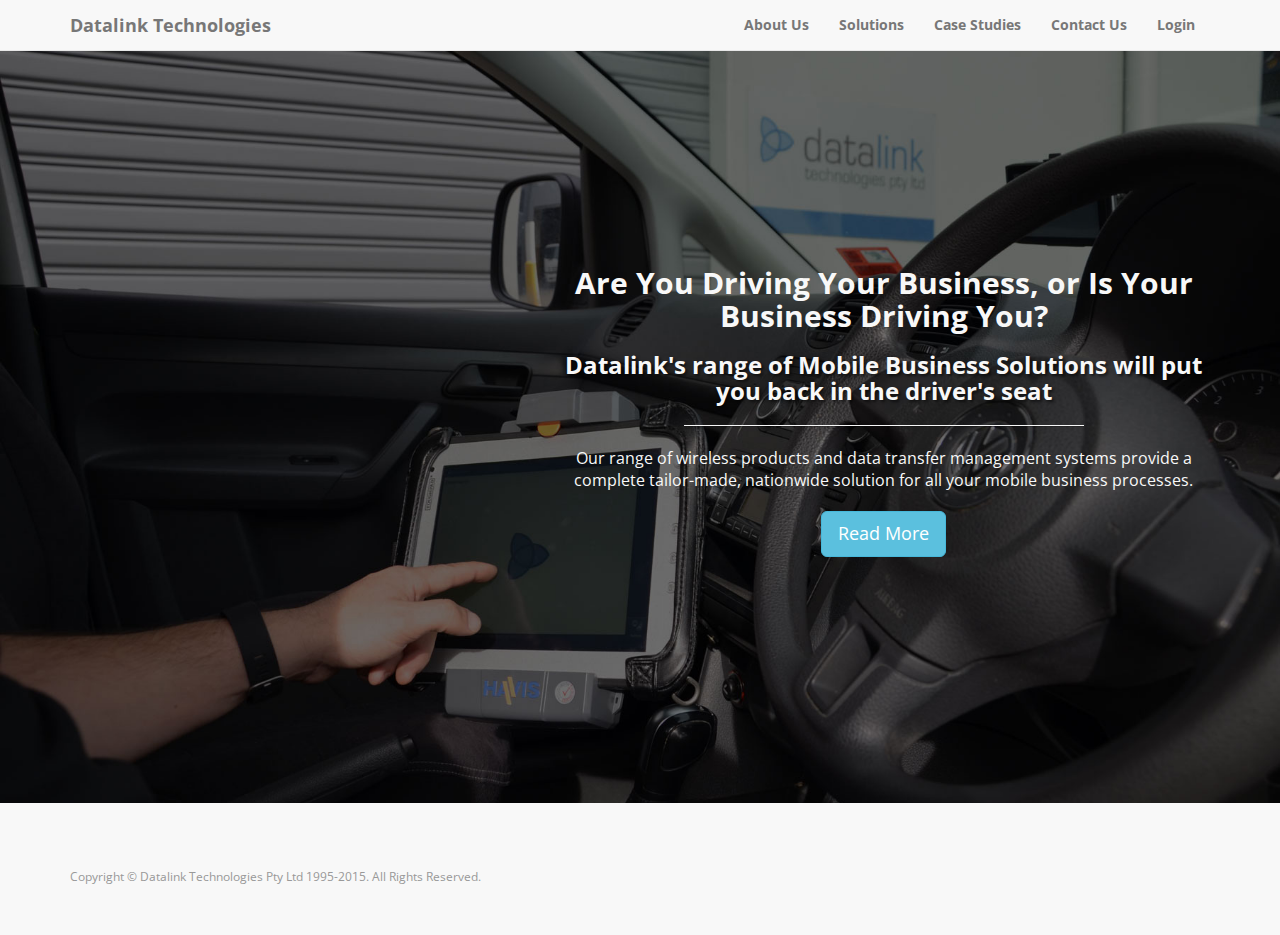
<file: index.html>
<!DOCTYPE html>
<html lang="en">

<head>
    <meta charset="utf-8">
    <meta name="viewport" content="width=device-width, initial-scale=1.0">
    <meta name="description" content="">
    <meta name="author" content="">

    <title>Datalink Technologies</title>

    <!-- Bootstrap core CSS -->
    <link href="css/bootstrap.css" rel="stylesheet">

    <!-- Custom Google Web Font -->
    <link href="font-awesome/css/font-awesome.min.css" rel="stylesheet">

    <link href='http://fonts.googleapis.com/css?family=Montserrat:400,700' rel='stylesheet' type='text/css'>
    <link href='http://fonts.googleapis.com/css?family=Open+Sans:400,300,700' rel='stylesheet' type='text/css'>

    <!-- Add custom CSS here -->
    <link href="css/landing-page.css" rel="stylesheet">

</head>

<body>

  <nav class="navbar navbar-default navbar-fixed-top" role="navigation">
    <div class="container">
      <div class="navbar-header">
        <button type="button" class="navbar-toggle" data-toggle="collapse" data-target=".navbar-ex1-collapse">
          <span class="sr-only">Toggle navigation</span>
          <span class="icon-bar"></span>
          <span class="icon-bar"></span>
          <span class="icon-bar"></span>
        </button>
        <a class="navbar-brand" href="index.html">Datalink Technologies</a>
      </div>

      <!-- Collect the nav links, forms, and other content for toggling -->
      <div class="collapse navbar-collapse navbar-right navbar-ex1-collapse">
        <ul class="nav navbar-nav">
          <li><a href="about_us.html">About Us</a></li>
          <li><a href="solutions.html">Solutions</a></li>
          <li><a href="case_studies.html">Case Studies</a></li>
          <li><a href="contact_us.html">Contact Us</a></li>
          <li><a href="https://dfms.datalinktech.com.au" target="_blank">Login</a></li>
        </ul>
      </div>
      <!-- /.navbar-collapse -->
    </div>
    <!-- /.container -->
  </nav>

  <div class="intro-header" id="home">

    <div class="container">

      <div class="row">
        <div class="col-lg-5"></div>
        <div class="col-lg-7">
          <div class="intro-message">

            <h2>Are You Driving Your Business, or Is Your Business Driving You?</h2>

            <h3>Datalink's range of Mobile Business Solutions will put you back in the driver's seat</h3>

            <hr class="intro-divider">
            <p class="lead">
              Our range of wireless products and data transfer management systems provide a complete tailor-made, nationwide solution for all your mobile business processes.
            </p>

            <a href="solutions.html" class="btn btn-info btn-lg">Read More</a>

          </div>
        </div>
      </div>

    </div>
    <!-- /.container -->

  </div>
  <!-- /.intro-header -->

  <footer>
    <div class="container">
      <div class="row">
        <div class="col-lg-12">
          <p class="copyright text-muted small">Copyright &copy; Datalink Technologies Pty Ltd 1995-2015. All Rights Reserved.</p>
        </div>
      </div>
    </div>
  </footer>

    <!-- JavaScript -->
    <script src="js/jquery-1.10.2.js"></script>
    <script src="js/bootstrap.js"></script>

</body>

</html>

<script language="JavaScript" src="js/smooth_scroll.js"></script>
</file>
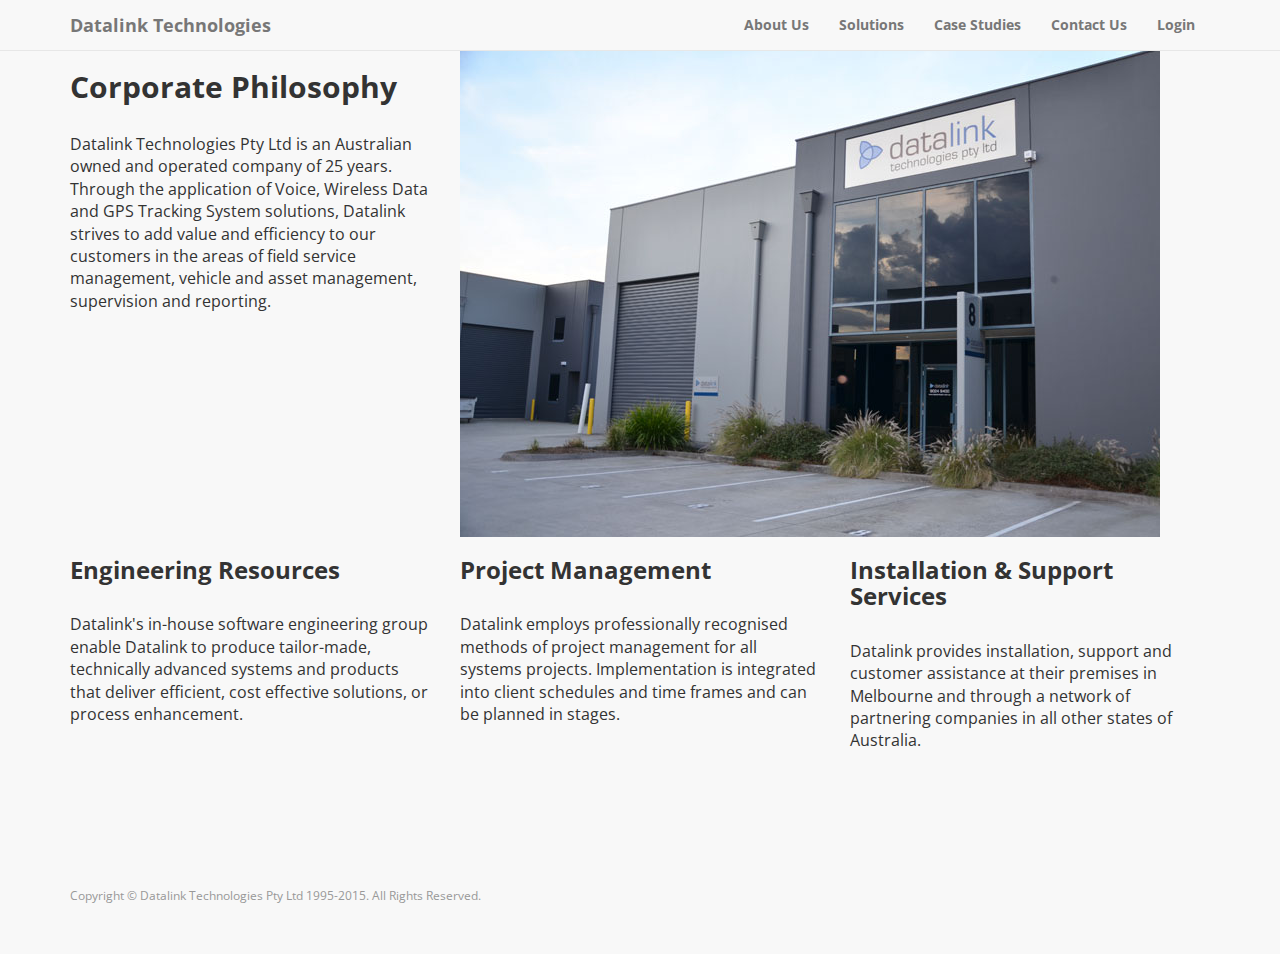
<file: about_us.html>
<!DOCTYPE html>
<html lang="en">

<head>
    <meta charset="utf-8">
    <meta name="viewport" content="width=device-width, initial-scale=1.0">
    <meta name="description" content="">
    <meta name="author" content="">

    <title>Datalink Technologies - About Us</title>

    <!-- Bootstrap core CSS -->
    <link href="css/bootstrap.css" rel="stylesheet">

    <!-- Custom Google Web Font -->
    <link href="font-awesome/css/font-awesome.min.css" rel="stylesheet">

    <link href='http://fonts.googleapis.com/css?family=Montserrat:400,700' rel='stylesheet' type='text/css'>
    <link href='http://fonts.googleapis.com/css?family=Open+Sans:400,300,700' rel='stylesheet' type='text/css'>

    <!-- Add custom CSS here -->
    <link href="css/landing-page.css" rel="stylesheet">

</head>

<body>

  <nav class="navbar navbar-default navbar-fixed-top" role="navigation">
    <div class="container">
      <div class="navbar-header">
        <button type="button" class="navbar-toggle" data-toggle="collapse" data-target=".navbar-ex1-collapse">
          <span class="sr-only">Toggle navigation</span>
          <span class="icon-bar"></span>
          <span class="icon-bar"></span>
          <span class="icon-bar"></span>
        </button>
        <a class="navbar-brand" href="index.html">Datalink Technologies</a>
      </div>

      <!-- Collect the nav links, forms, and other content for toggling -->
      <div class="collapse navbar-collapse navbar-right navbar-ex1-collapse">
        <ul class="nav navbar-nav">
          <li><a href="about_us.html">About Us</a></li>
          <li><a href="solutions.html">Solutions</a></li>
          <li><a href="case_studies.html">Case Studies</a></li>
          <li><a href="contact_us.html">Contact Us</a></li>
          <li><a href="https://dfms.datalinktech.com.au" target="_blank">Login</a></li>
        </ul>
      </div>
      <!-- /.navbar-collapse -->
    </div>
    <!-- /.container -->
  </nav>

  <div class="content-section-a" id="about">

    <div class="container">

      <div class="row">
        <div class="col-lg-4 col-sm-4">

          <div class="clearfix"></div>

          <h2 class="section-heading">Corporate Philosophy</h2>

          <p class="lead">
            Datalink Technologies Pty Ltd is an Australian
            owned and operated company of 25 years.
            Through the application of Voice, Wireless Data
            and GPS Tracking System solutions, Datalink
            strives to add value and efficiency to our
            customers in the areas of field service
            management, vehicle and asset management,
            supervision and reporting.
          </p>

        </div>
        <div class="col-lg-8 col-sm-8">
            <img class="img-responsive" src="img/datalink_ofc.jpg" alt="">
        </div>
      </div>

      <div class="row">
        <div class="col-lg-4 col-sm-4">

          <div class="clearfix"></div>

          <h3 class="section-heading">Engineering Resources</h3>

          <p class="lead">
            Datalink's in-house software engineering group
            enable Datalink to produce tailor-made,
            technically advanced systems and products that
            deliver efficient, cost effective solutions, or
            process enhancement.
          </p>

        </div>

        <div class="col-lg-4 col-sm-4">

          <div class="clearfix"></div>

          <h3 class="section-heading">Project Management</h3>

          <p class="lead">
            Datalink employs professionally recognised
            methods of project management for all
            systems projects. Implementation is integrated
            into client schedules and time frames and can
            be planned in stages.
          </p>
        </div>

        <div class="col-lg-4 col-sm-4">

          <div class="clearfix"></div>

          <h3 class="section-heading">Installation & Support Services</h3>

          <p class="lead">
            Datalink provides installation, support and
            customer assistance at their premises in
            Melbourne and through a network of partnering
            companies in all other states of Australia.
          </p>

        </div>

      </div>

    </div>

  </div>

  <footer>
    <div class="container">
      <div class="row">
        <div class="col-lg-12">
          <p class="copyright text-muted small">Copyright &copy; Datalink Technologies Pty Ltd 1995-2015. All Rights Reserved.</p>
        </div>
      </div>
    </div>
  </footer>

    <!-- JavaScript -->
    <script src="js/jquery-1.10.2.js"></script>
    <script src="js/bootstrap.js"></script>

</body>

</html>

<script language="JavaScript" src="js/smooth_scroll.js"></script>
</file>
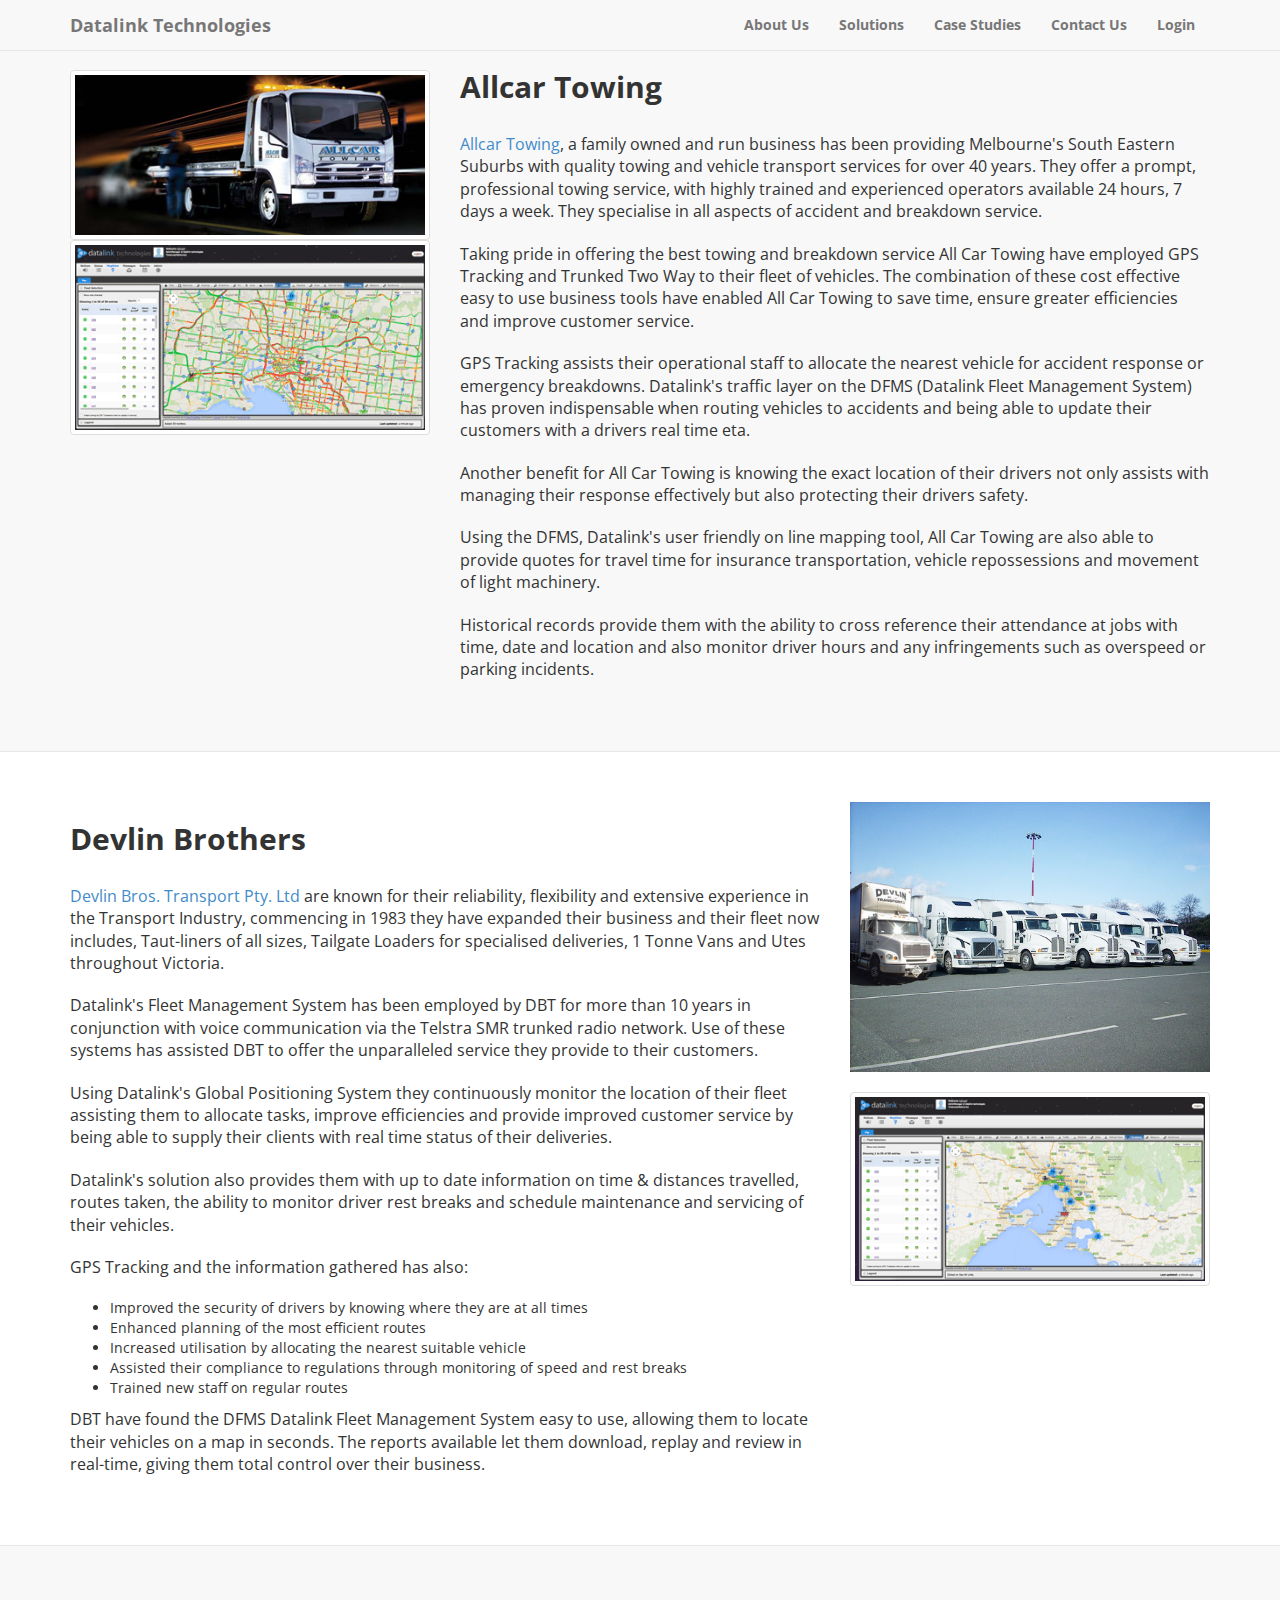
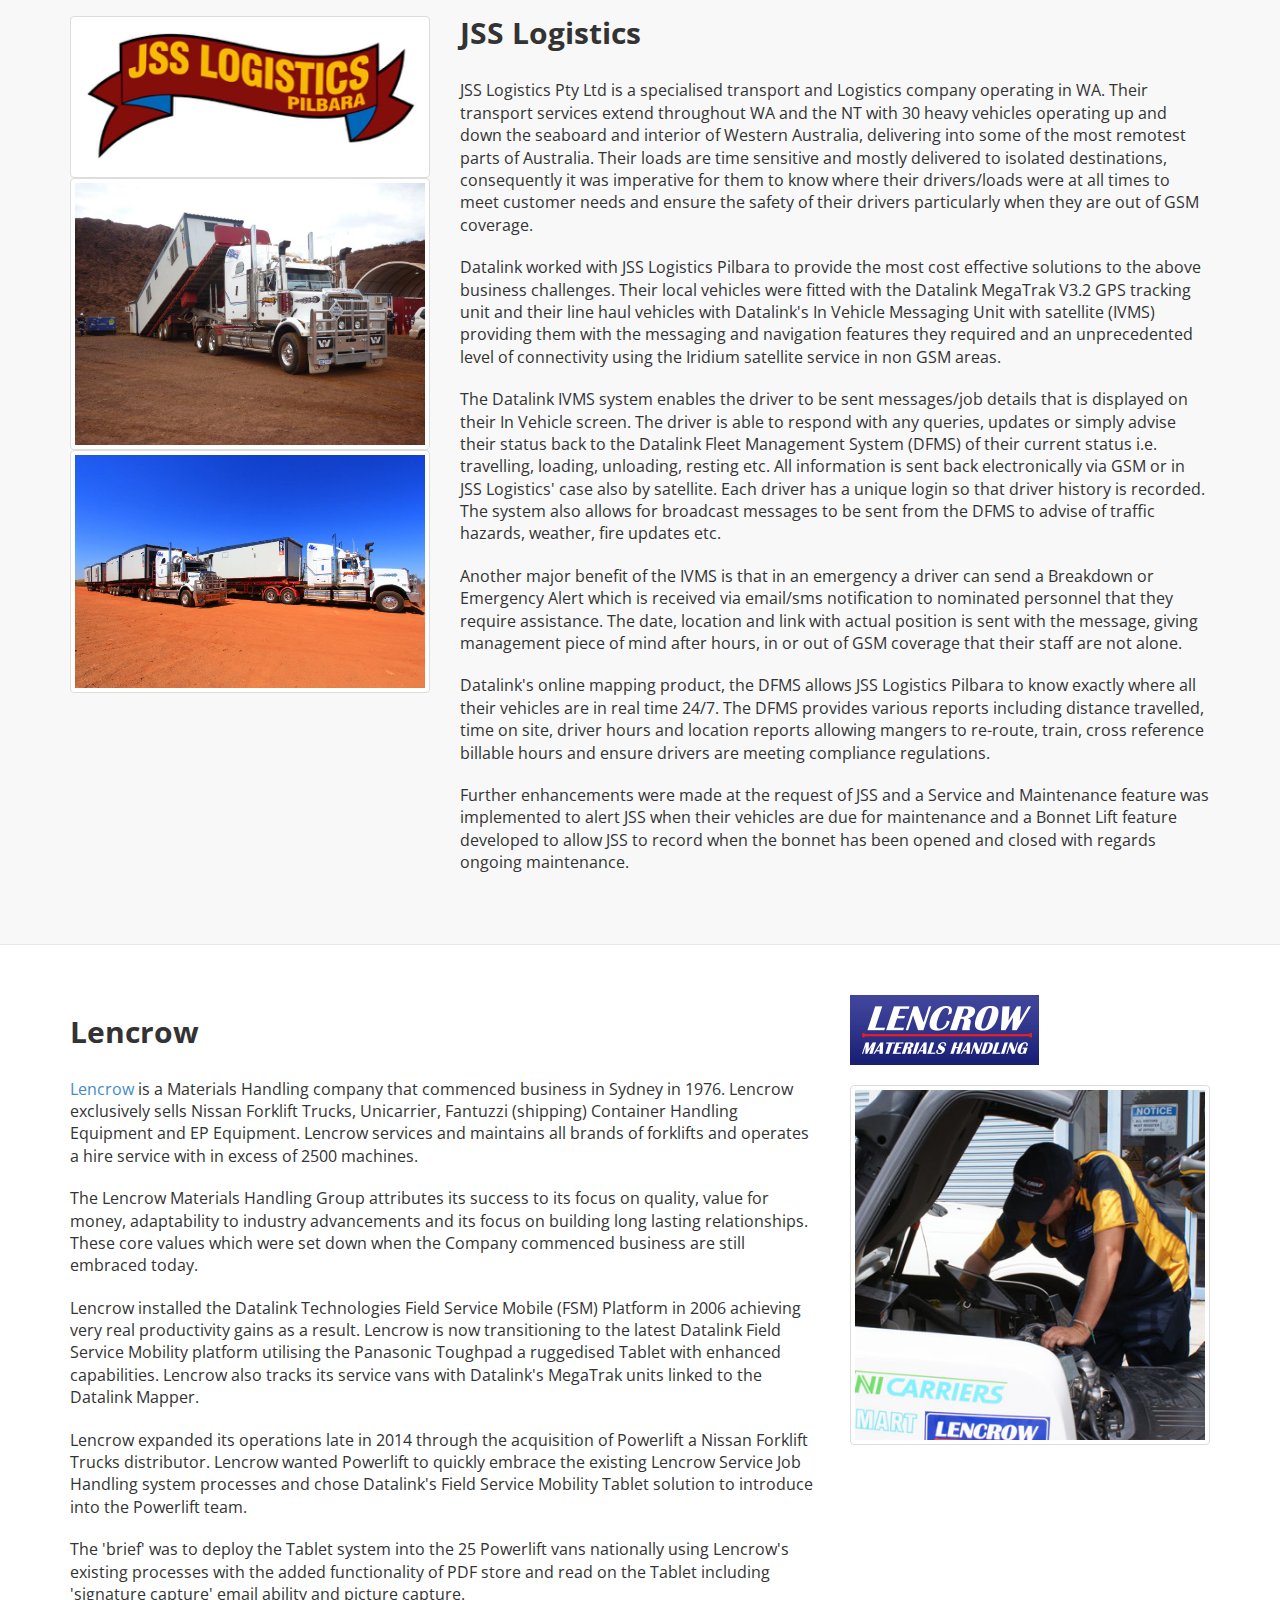
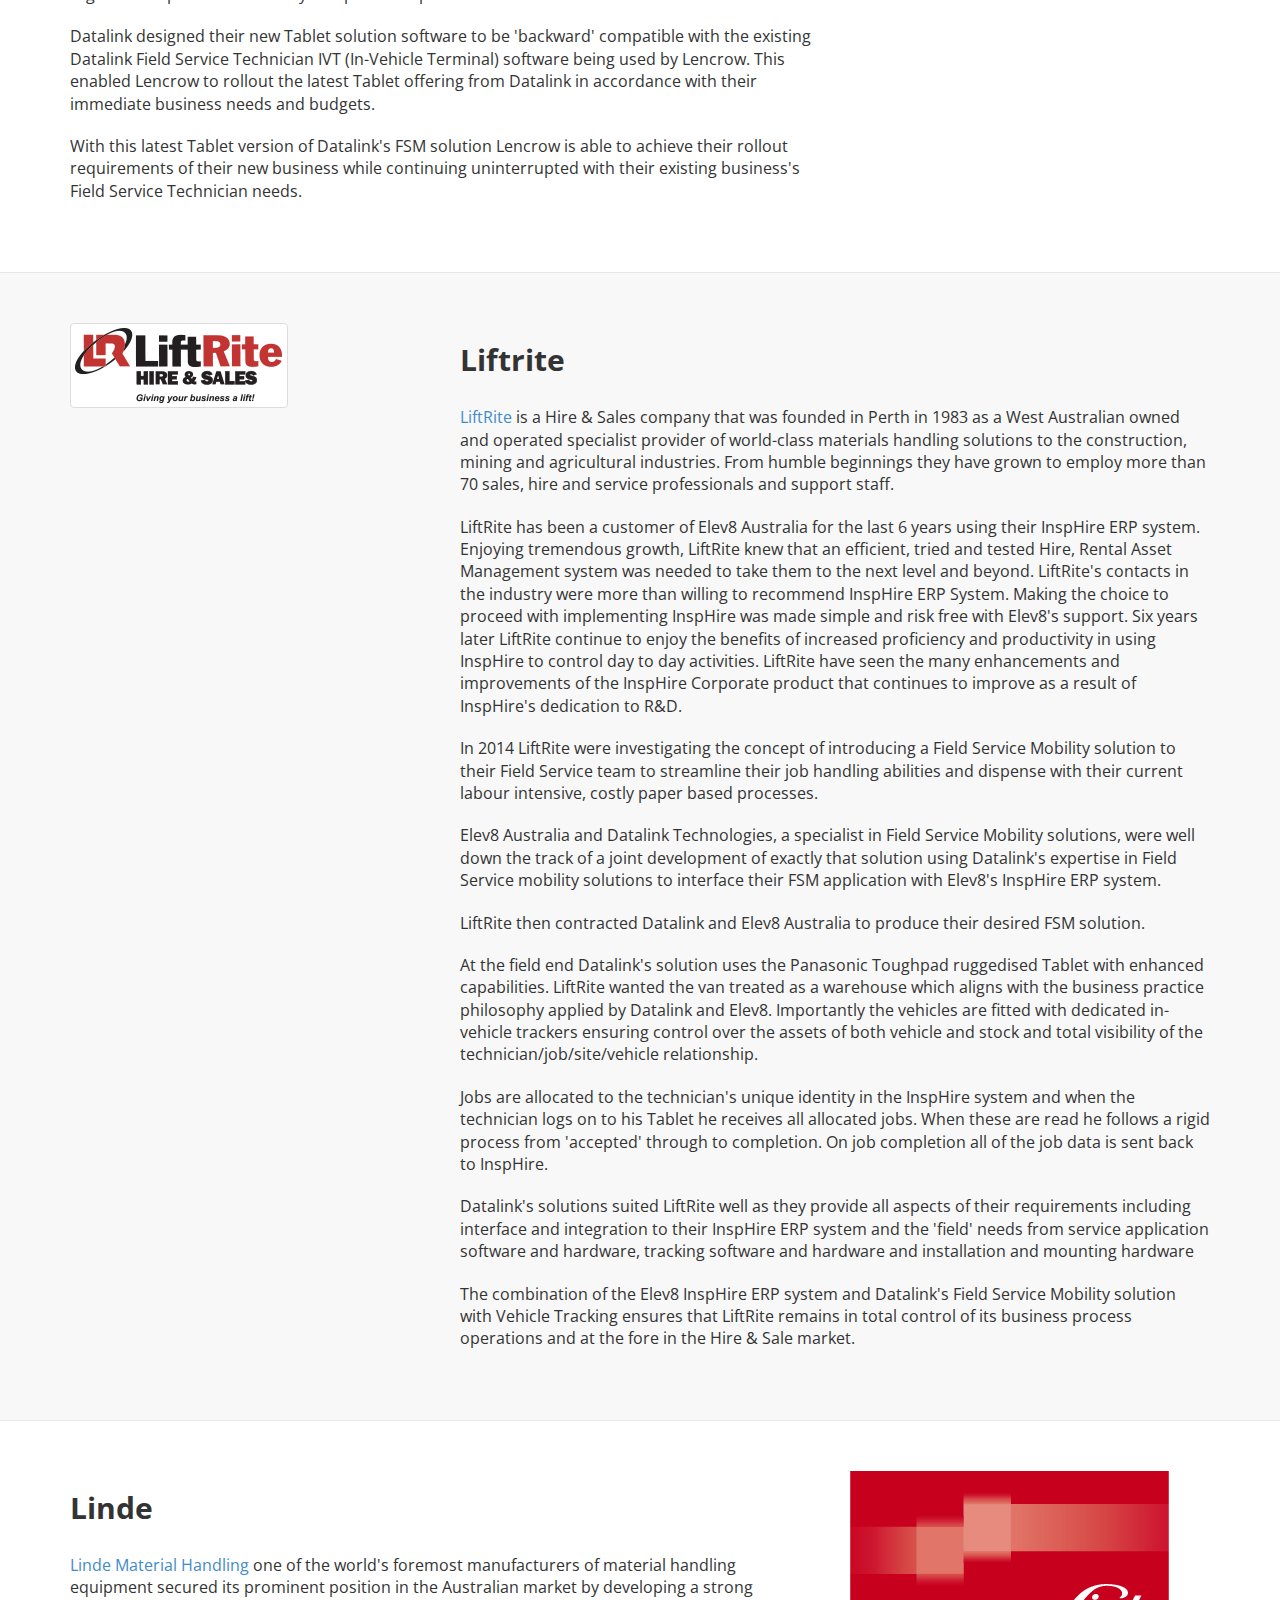
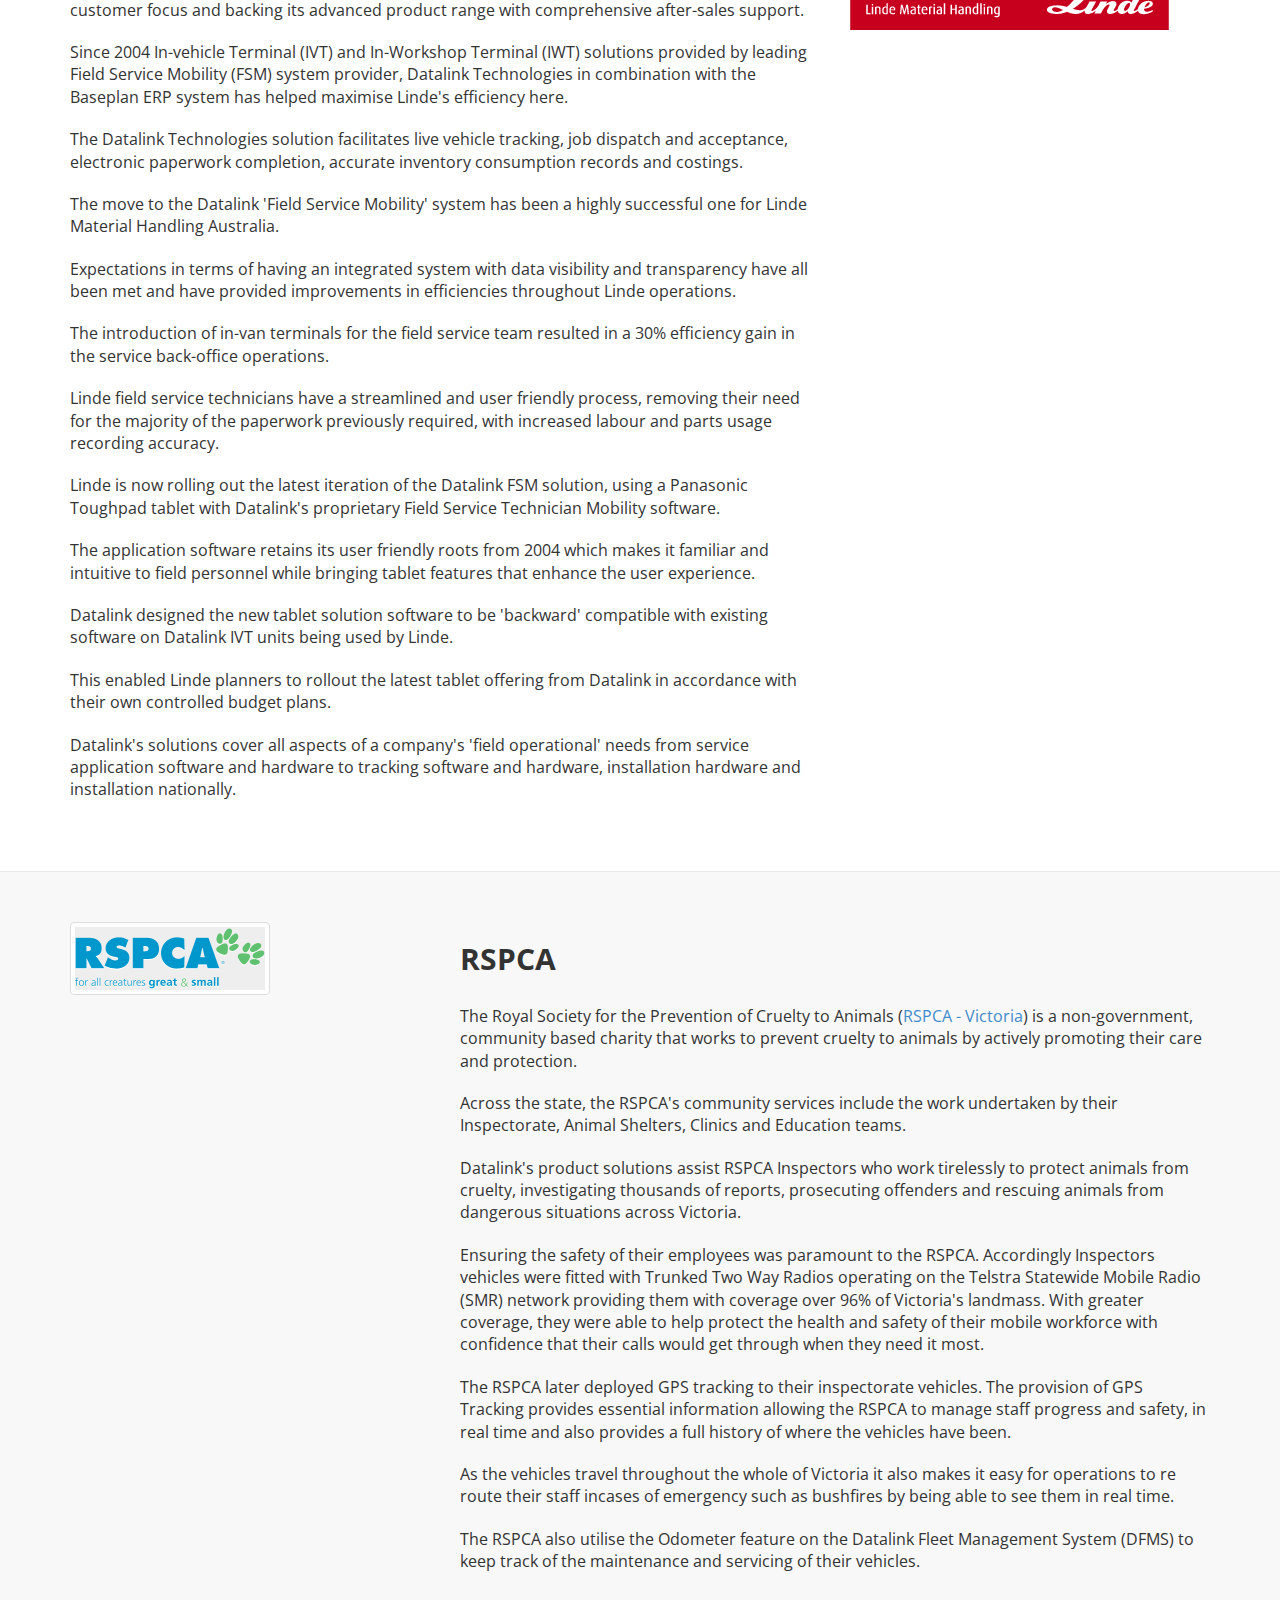
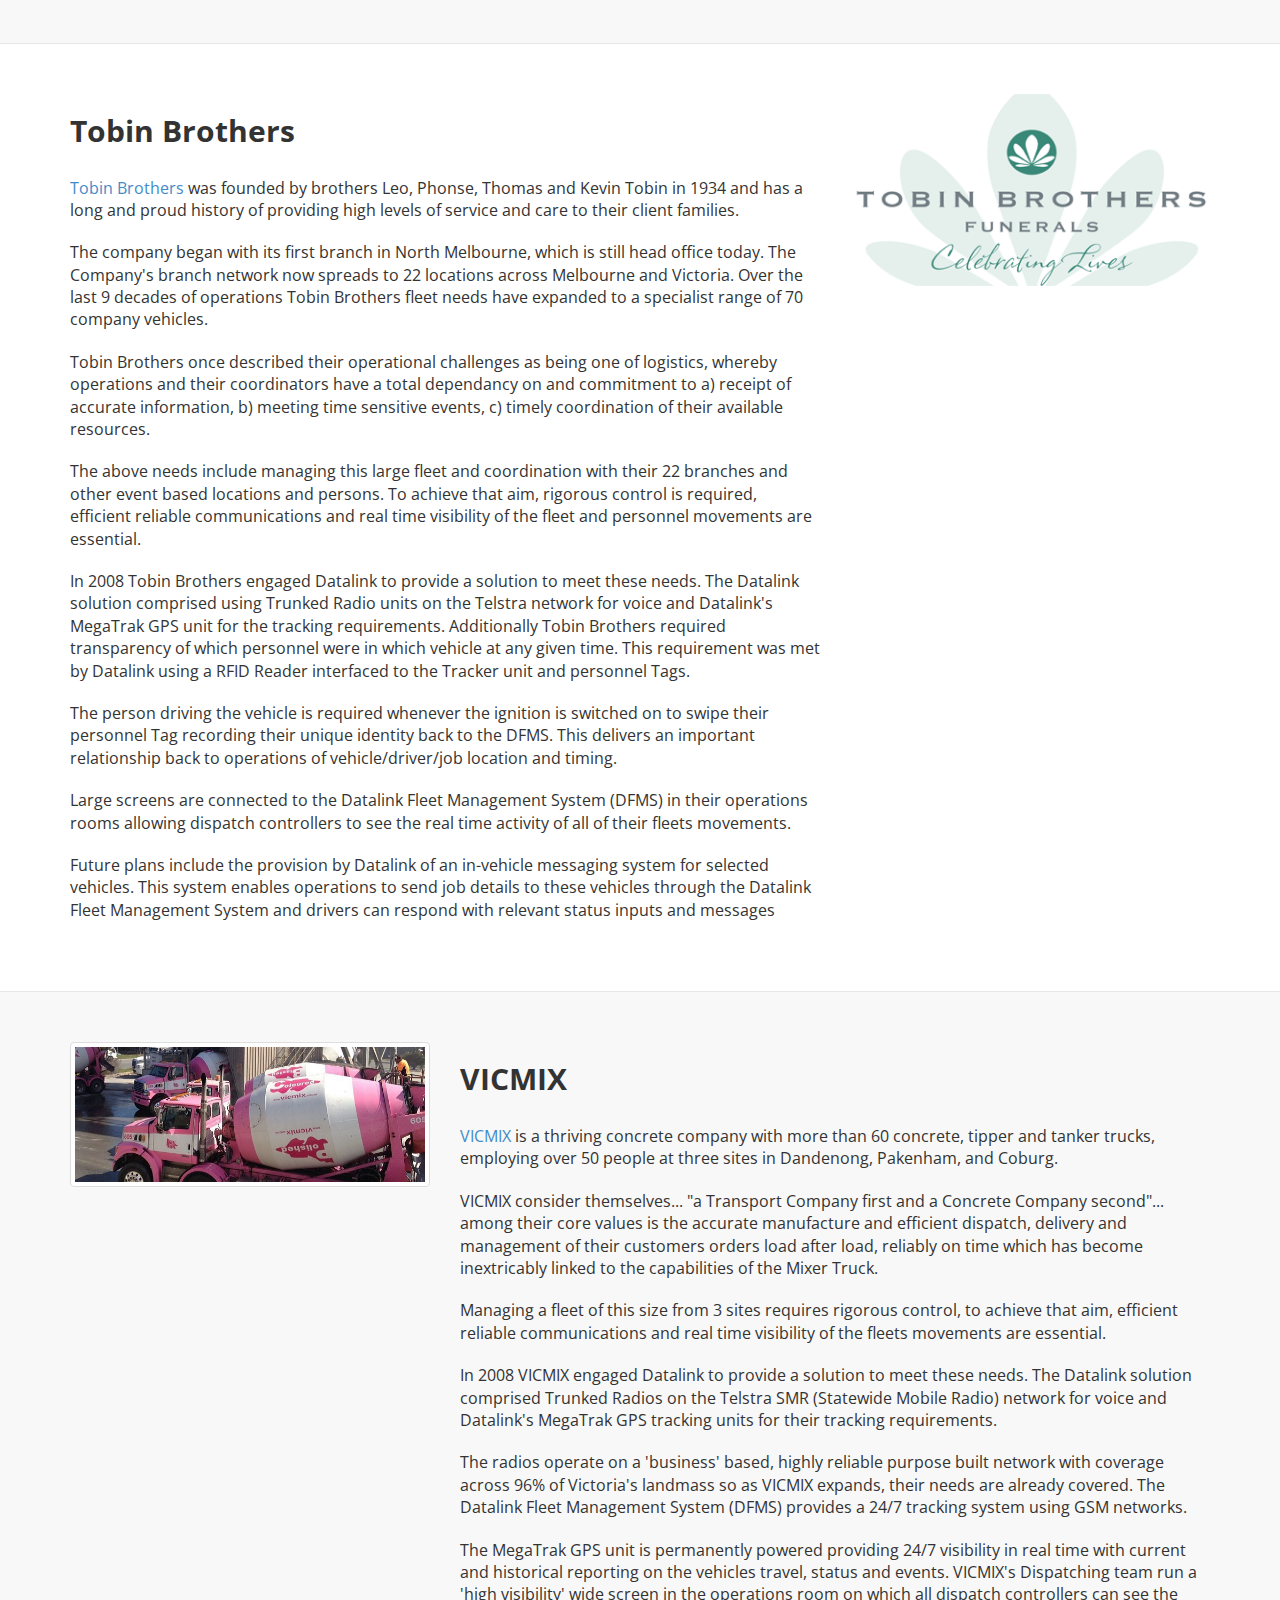
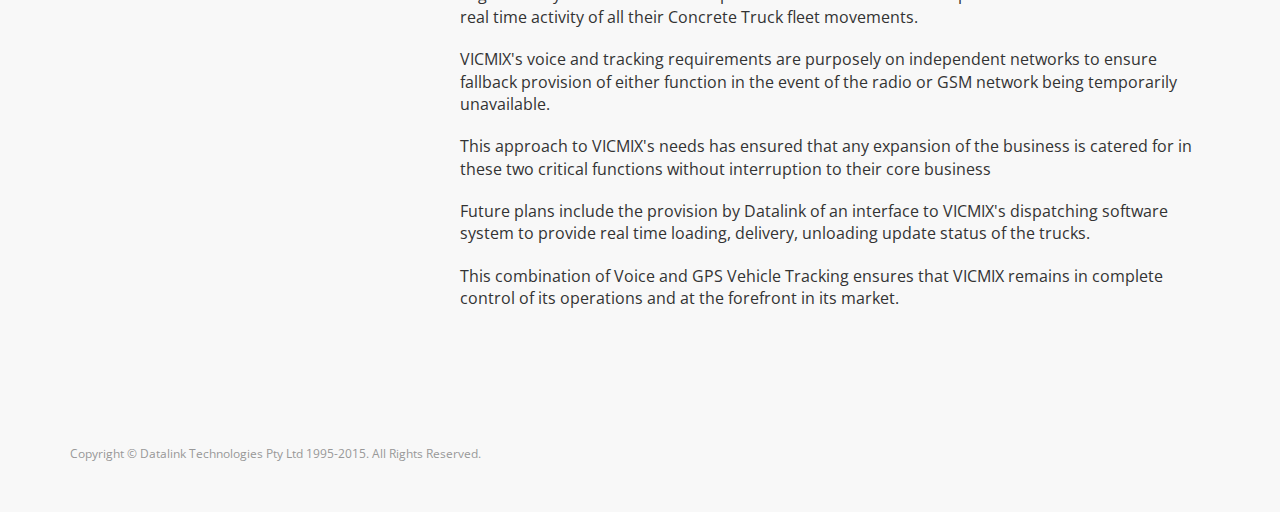
<file: case_studies.html>
<!DOCTYPE html>
<html lang="en">

<head>
    <meta charset="utf-8">
    <meta name="viewport" content="width=device-width, initial-scale=1.0">
    <meta name="description" content="">
    <meta name="author" content="">

    <title>Datalink Technologies - Case Studies</title>

    <!-- Bootstrap core CSS -->
    <link href="css/bootstrap.css" rel="stylesheet">

    <!-- Custom Google Web Font -->
    <link href="font-awesome/css/font-awesome.min.css" rel="stylesheet">

    <link href='http://fonts.googleapis.com/css?family=Montserrat:400,700' rel='stylesheet' type='text/css'>
    <link href='http://fonts.googleapis.com/css?family=Open+Sans:400,300,700' rel='stylesheet' type='text/css'>

    <!-- Add custom CSS here -->
    <link href="css/landing-page.css" rel="stylesheet">

</head>

<body>

  <nav class="navbar navbar-default navbar-fixed-top" role="navigation">
    <div class="container">
      <div class="navbar-header">
        <button type="button" class="navbar-toggle" data-toggle="collapse" data-target=".navbar-ex1-collapse">
          <span class="sr-only">Toggle navigation</span>
          <span class="icon-bar"></span>
          <span class="icon-bar"></span>
          <span class="icon-bar"></span>
        </button>
        <a class="navbar-brand" href="index.html">Datalink Technologies</a>
      </div>

      <!-- Collect the nav links, forms, and other content for toggling -->
      <div class="collapse navbar-collapse navbar-right navbar-ex1-collapse">
        <ul class="nav navbar-nav">
          <li><a href="about_us.html">About Us</a></li>
          <li><a href="solutions.html">Solutions</a></li>
          <li><a href="case_studies.html">Case Studies</a></li>
          <li><a href="contact_us.html">Contact Us</a></li>
          <li><a href="https://dfms.datalinktech.com.au" target="_blank">Login</a></li>
        </ul>
      </div>
      <!-- /.navbar-collapse -->
    </div>
    <!-- /.container -->
  </nav>

  <div class="content-section-a" id="allcar_towing">

        <div class="container">

          <div class="row">
            <div class="col-lg-4 col-sm-4">
              <br/>
              <a href="http://www.allcartowing.com/">
                <img class="img-responsive img-thumbnail" src="img/allcar_towing.jpg" alt="Allcar Towing">
              </a>

              <br/>

              <a href="img/dfms_traffic_layer_full.png">
                <img class="img-responsive img-thumbnail" src="img/dfms_traffic_layer_thumbnail.png" alt="Traffic Layer">
              </a>

            </div>

            <div class="col-lg-8 col-sm-8">

              <div class="clearfix"></div>

              <h2 class="section-heading">Allcar Towing</h2>

              <p class="lead">
                <a href="http://www.allcartowing.com/">Allcar Towing</a>, a family owned and run business has been providing Melbourne's South Eastern Suburbs with quality towing and vehicle transport services for over 40 years. They offer a prompt, professional towing service, with highly trained and experienced operators available 24 hours, 7 days a week.  They specialise in all aspects of accident and breakdown service.
              </p>

              <p class="lead">
                Taking pride in offering the best towing and breakdown service All Car Towing have employed GPS Tracking and Trunked Two Way to their fleet of vehicles.  The combination of these cost effective easy to use business tools have enabled All Car Towing to save time, ensure greater efficiencies and improve customer service.
              </p>

              <p class="lead">
                GPS Tracking assists their operational staff to allocate the nearest vehicle for accident response or emergency breakdowns.  Datalink's traffic layer on the DFMS (Datalink Fleet Management System) has proven indispensable when routing vehicles to accidents and being able to update their customers with a drivers real time eta.
              </p>

              <p class="lead">
                Another benefit for All Car Towing is knowing the exact location of their drivers not only assists with managing their response effectively but also protecting their drivers safety.
              </p>

              <p class="lead">
                Using the DFMS, Datalink's user friendly on line mapping tool, All Car Towing are also able to provide quotes for travel time for insurance transportation, vehicle repossessions and movement of light machinery.
              </p>

              <p class="lead">
                Historical records provide them with the ability to cross reference their attendance at jobs with time, date and location and also monitor driver hours and any infringements such as overspeed or parking incidents.
              </p>

            </div>
          </div>

        </div>

      </div>

  <div class="content-section-b" id="devlin_brothers">

    <div class="container">

      <div class="row">
        <div class="col-lg-8 col-sm-8">

          <div class="clearfix"></div>

          <h2 class="section-heading">Devlin Brothers</h2>

          <p class="lead">
            <a href="http://www.devlinbros.com.au/">Devlin Bros. Transport Pty. Ltd</a> are known for their reliability, flexibility and extensive experience in the Transport Industry, commencing in 1983 they have expanded their business and their fleet now includes, Taut-liners of all sizes, Tailgate Loaders for specialised deliveries, 1 Tonne Vans and Utes throughout Victoria.
          </p>

          <p class="lead">
            Datalink's Fleet Management System has been employed by DBT for more than 10 years in conjunction with voice communication via the Telstra SMR trunked radio network.  Use of these systems has assisted DBT to offer the unparalleled service they provide to their customers.
          </p>

          <p class="lead">
            Using Datalink's Global Positioning System they continuously monitor the location of their fleet assisting them to allocate tasks, improve efficiencies and provide improved customer service by being able to supply their clients with real time status of their deliveries.
          </p>

          <p class="lead">
            Datalink's solution also provides them with up to date information on time & distances travelled, routes taken, the ability to monitor driver rest breaks and schedule maintenance and servicing of their vehicles.
          </p>

          <p class="lead">
            GPS Tracking and the information gathered has also:
          </p>

          <ul>
            <li>Improved the security of drivers by knowing where they are at all times</li>
            <li>Enhanced planning of the most efficient routes</li>
            <li>Increased utilisation by allocating the nearest suitable vehicle</li>
            <li>Assisted their compliance to regulations through monitoring of speed and rest breaks</li>
            <li>Trained new staff on regular routes</li>
          </ul>

          <p class="lead">
            DBT have found the DFMS Datalink Fleet Management System easy to use, allowing them to locate their vehicles on a map in seconds. The reports available let them download, replay and review in real-time, giving them total control over their business.
          </p>

        </div>
        <div class="col-lg-4 col-sm-4">
          <a href="http://www.devlinbros.com.au/">
            <img class="img-responsive" src="img/devlin_brothers.jpg" alt="Devlin Brothers">
          </a>

          <br/>

          <a href="img/dfms_mapview_full.png">
            <img class="img-responsive img-thumbnail" src="img/dfms_mapview_thumb.png" alt="Mapview">
          </a>
        </div>
      </div>

    </div>

  </div>

  <div class="content-section-a" id="jss_logistics">

    <div class="container">

      <div class="row">
        <div class="col-lg-4 col-sm-4">
          <br/>
          <img class="img-responsive img-thumbnail" src="img/jss_logistics_logo.png" alt="JSS Logistics">
          <br/>
          <img class="img-responsive img-thumbnail" src="img/jss_photo_1.jpg" alt="JSS Logistics">
          <br/>
          <img class="img-responsive img-thumbnail" src="img/jss_photo_2.jpg" alt="JSS Logistics">
        </div>

        <div class="col-lg-8 col-sm-8">

          <div class="clearfix"></div>

          <h2 class="section-heading">JSS Logistics</h2>

          <p class="lead">
            JSS Logistics Pty Ltd is a specialised transport and Logistics company operating in WA. Their transport services extend throughout WA and the NT with 30 heavy vehicles operating up and down the seaboard and interior of Western Australia, delivering into some of the most remotest parts of Australia.  Their loads are time sensitive and mostly delivered to isolated destinations, consequently it was imperative for them to know where their drivers/loads were at all times to meet customer needs and ensure the safety of their drivers particularly when they are out of GSM coverage.
          </p>

          <p class="lead">
            Datalink worked with JSS Logistics Pilbara to provide the most cost effective solutions to the above business challenges.  Their local vehicles were fitted with the Datalink MegaTrak V3.2 GPS tracking unit and their line haul vehicles with Datalink's In Vehicle Messaging Unit with satellite  (IVMS) providing them with the messaging and navigation features they required and an unprecedented level of connectivity using the Iridium satellite service in non GSM areas.
          </p>

          <p class="lead">
            The Datalink IVMS system enables the driver to be sent messages/job details that is displayed on their In Vehicle screen.  The driver is able to respond with any queries, updates or simply advise their status back to the Datalink Fleet Management System (DFMS) of their current status i.e. travelling, loading, unloading, resting etc.  All information is sent back electronically via GSM or in JSS Logistics' case also by satellite.  Each driver has a unique login so that driver history is recorded.  The system also allows for broadcast messages to be sent from the DFMS to advise of traffic hazards, weather, fire updates etc.
          </p>

          <p class="lead">
            Another major benefit of the IVMS is that in an emergency a driver can send a Breakdown or Emergency Alert which is received via email/sms notification to nominated personnel that they require assistance.  The date, location and link with actual position is sent with the message, giving management piece of mind after hours, in or out of GSM coverage that their staff are not alone.
          </p>

          <p class="lead">
            Datalink's  online mapping product, the DFMS allows JSS Logistics Pilbara to know exactly where all their vehicles are in real time 24/7. The DFMS provides various reports including distance travelled, time on site, driver hours and location reports allowing mangers to re-route, train, cross reference billable hours and ensure drivers are meeting compliance regulations.
          </p>

          <p class="lead">
            Further enhancements were made at the request of JSS and a Service and Maintenance feature was implemented to alert JSS when their vehicles are due for maintenance and a Bonnet Lift feature developed to allow JSS to record when the bonnet has been opened and closed with regards ongoing maintenance.
          </p>

        </div>
      </div>

    </div>

  </div>

  <div class="content-section-b" id="lencrow">

    <div class="container">

      <div class="row">
        <div class="col-lg-8 col-sm-8">

          <div class="clearfix"></div>

          <h2 class="section-heading">Lencrow</h2>

          <p class="lead">
            <a href="http://www.lencrowforklifts.com.au/">Lencrow</a> is a Materials Handling company that commenced business in Sydney in 1976. Lencrow exclusively sells Nissan Forklift Trucks, Unicarrier, Fantuzzi (shipping) Container Handling Equipment and EP Equipment. Lencrow services and maintains all brands of forklifts and operates a hire service with in excess of 2500 machines.
          </p>

          <p class="lead">
            The Lencrow Materials Handling Group attributes its success to its focus on quality, value for money, adaptability to industry advancements and its focus on building long lasting relationships. These core values which were set down when the Company commenced business are still embraced today.
          </p>

          <p class="lead">
            Lencrow installed the Datalink Technologies Field Service Mobile (FSM) Platform in 2006 achieving very real productivity gains as a result. Lencrow is now transitioning to the latest Datalink Field Service Mobility platform utilising the Panasonic Toughpad a ruggedised Tablet with enhanced capabilities. Lencrow also tracks its service vans with Datalink's MegaTrak units linked to the Datalink Mapper.
          </p>

          <p class="lead">
            Lencrow expanded its operations late in 2014 through the acquisition of Powerlift a Nissan Forklift Trucks distributor. Lencrow wanted Powerlift to quickly embrace the existing Lencrow Service Job Handling system processes and chose Datalink's Field Service Mobility Tablet solution to introduce into the Powerlift team.
          </p>

          <p class="lead">
            The 'brief' was to deploy the Tablet system into the 25 Powerlift vans nationally using Lencrow's existing processes with the added functionality of PDF store and read on the Tablet including 'signature capture' email ability and picture capture.
          </p>

          <p class="lead">
            Datalink designed their new Tablet solution software to be 'backward' compatible with the existing Datalink Field Service Technician IVT (In-Vehicle Terminal) software being used by Lencrow. This enabled Lencrow to rollout the latest Tablet offering from Datalink in accordance with their immediate business needs and budgets.
          </p>

          <p class="lead">
            With this latest Tablet version of Datalink's FSM solution Lencrow is able to achieve their rollout requirements of their new business while continuing uninterrupted with their existing business's Field Service Technician needs.
          </p>
        </div>
        <div class="col-lg-4 col-sm-4">
          <a href="http://www.lencrowforklifts.com.au/">
            <img class="img-responsive" src="img/lencrow.png" alt="Lencrow">
          </a>

          <br/>

          <a href="http://www.lencrowforklifts.com.au/">
            <img class="img-responsive img-thumbnail" src="img/lencrow_tablet2.jpg">
          </a>

        </div>
      </div>

    </div>

  </div>

  <div class="content-section-a" id="liftrite">

    <div class="container">

      <div class="row">
        <div class="col-lg-4 col-sm-4">
          <a href="http://www.liftrite.com.au/">
            <img class="img-responsive img-thumbnail" src="img/logo-liftrite1.png">
          </a>
        </div>

        <div class="col-lg-8 col-sm-8">

          <div class="clearfix"></div>

          <h2 class="section-heading">Liftrite</h2>

          <p class="lead">
            <a href="http://www.liftrite.com.au/">LiftRite</a> is a Hire & Sales company that was founded in Perth in 1983 as a West Australian owned and operated specialist provider of world-class materials handling solutions to the construction, mining and agricultural industries.  From humble beginnings they have grown to employ more than 70 sales, hire and service professionals and support staff.
          </p>

          <p class="lead">
            LiftRite has been a customer of Elev8 Australia for the last 6 years using their InspHire ERP system. Enjoying tremendous growth, LiftRite knew that an efficient, tried and tested Hire, Rental Asset Management system was needed to take them to the next level and beyond. LiftRite's contacts in the industry were more than willing to recommend InspHire ERP System. Making the choice to proceed with implementing InspHire was made simple and risk free with Elev8's support. Six years later LiftRite continue to enjoy the benefits of increased proficiency and productivity in using InspHire to control day to day activities. LiftRite have seen the many enhancements and improvements of the InspHire Corporate product that continues to improve as a result of InspHire's dedication to R&D.
          </p>

          <p class="lead">
            In 2014 LiftRite were investigating the concept of introducing a Field Service Mobility solution to their Field Service team to streamline their job handling abilities and dispense with their current labour intensive, costly paper based processes.
          </p>

          <p class="lead">
            Elev8 Australia and Datalink Technologies, a specialist in Field Service Mobility solutions, were well down the track of a joint development of exactly that solution using Datalink's expertise in Field Service mobility solutions to interface their FSM application with Elev8's InspHire ERP system.
          </p>

          <p class="lead">
            LiftRite then contracted Datalink and Elev8 Australia to produce their desired FSM solution.
          </p>

          <p class="lead">
            At the field end Datalink's solution uses the Panasonic Toughpad ruggedised Tablet with enhanced capabilities. LiftRite wanted the van treated as a warehouse which aligns with the business practice philosophy applied by Datalink and Elev8. Importantly the vehicles are fitted with dedicated in-vehicle trackers ensuring control over the assets of both vehicle and stock and total visibility of the technician/job/site/vehicle relationship.
          </p>

          <p class="lead">
            Jobs are allocated to the technician's unique identity in the InspHire system and when the technician logs on to his Tablet he receives all allocated jobs. When these are read he follows a rigid process from 'accepted' through to completion. On job completion all of the job data is sent back to InspHire.
          </p>

          <p class="lead">
            Datalink's solutions suited LiftRite well as they provide all aspects of their requirements including interface and integration to their InspHire ERP system and the 'field' needs from service application software and hardware, tracking software and hardware and installation and mounting hardware
          </p>

          <p class="lead">
            The combination of the Elev8 InspHire ERP system and Datalink's Field Service Mobility solution with Vehicle Tracking ensures that LiftRite remains in total control of its business process operations and at the fore in the Hire & Sale market.
          </p>

        </div>
      </div>

    </div>

  </div>

  <div class="content-section-b" id="linde">

      <div class="container">

        <div class="row">
          <div class="col-lg-8 col-sm-8">

            <div class="clearfix"></div>

            <h2 class="section-heading">Linde</h2>

            <p class="lead">
              <a href="http://www.lindemh.com.au/">Linde Material Handling</a> one of the world's foremost manufacturers of material handling equipment secured its prominent position in the Australian market by developing a strong customer focus and backing its advanced product range with comprehensive after-sales support.
            </p>

            <p class="lead">
              Since 2004 In-vehicle Terminal (IVT) and In-Workshop Terminal (IWT) solutions provided by leading Field Service Mobility (FSM) system provider, Datalink Technologies in combination with the Baseplan ERP system has helped maximise Linde's efficiency here.
            </p>

            <p class="lead">
              The Datalink Technologies solution facilitates live vehicle tracking, job dispatch and acceptance, electronic paperwork completion, accurate inventory consumption records and costings.
            </p>

            <p class="lead">
              The move to the Datalink 'Field Service Mobility' system has been a highly successful one for Linde Material Handling Australia.
            </p>

            <p class="lead">
              Expectations in terms of having an integrated system with data visibility and transparency have all been met and have provided improvements in efficiencies throughout Linde operations.
            </p>

            <p class="lead">
              The introduction of in-van terminals for the field service team resulted in a 30% efficiency gain in the service back-office operations.
            </p>

            <p class="lead">
              Linde field service technicians have a streamlined and user friendly process, removing their need for the majority of the paperwork previously required, with increased labour and parts usage recording accuracy.
            </p>

            <p class="lead">
              Linde is now rolling out the latest iteration of the Datalink FSM solution, using a Panasonic Toughpad tablet with Datalink's proprietary Field Service Technician Mobility software.
            </p>

            <p class="lead">
              The application software retains its user friendly roots from 2004 which makes it familiar and intuitive to field personnel while bringing tablet features that enhance the user experience.
            </p>

            <p class="lead">
              Datalink designed the new tablet solution software to be 'backward' compatible with existing software on Datalink IVT units being used by Linde.
            </p>

            <p class="lead">
              This enabled Linde planners to rollout the latest tablet offering from Datalink in accordance with their own controlled budget plans.
            </p>

            <p class="lead">
              Datalink's solutions cover all aspects of a company's 'field operational' needs from service application software and hardware to tracking software and hardware, installation hardware and installation nationally.
            </p>
          </div>
          <div class="col-lg-4 col-sm-4">
            <a href="http://www.lindemh.com.au/">
              <img class="img-responsive" src="img/logo-lindeMH.jpg" alt="Lencrow">
            </a>
          </div>
        </div>

      </div>

    </div>

  <div class="content-section-a" id="rspca">

      <div class="container">

        <div class="row">
          <div class="col-lg-4 col-sm-4">
            <a href="http://rspcavic.org/">
              <img class="img-responsive img-thumbnail" src="img/rspca.png">
            </a>
          </div>

          <div class="col-lg-8 col-sm-8">

            <div class="clearfix"></div>

            <h2 class="section-heading">RSPCA</h2>

            <p class="lead">
              The Royal Society for the Prevention of Cruelty to Animals (<a href="http://rspcavic.org/">RSPCA - Victoria</a>) is a non-government, community based charity that works to prevent cruelty to animals by actively promoting their care and protection.
            </p>

            <p class="lead">
              Across the state, the RSPCA's community services include the work undertaken by their Inspectorate, Animal Shelters, Clinics and Education teams.
            </p>

            <p class="lead">
              Datalink's product solutions assist RSPCA Inspectors who work tirelessly to protect animals from cruelty, investigating thousands of reports, prosecuting offenders and rescuing animals from dangerous situations across Victoria.
            </p>

            <p class="lead">
              Ensuring the safety of their employees was paramount to the RSPCA.  Accordingly Inspectors vehicles were fitted with Trunked Two Way Radios operating on the Telstra Statewide Mobile Radio (SMR) network providing them with coverage over 96% of Victoria's landmass. With greater coverage, they were able to help protect the health and safety of their mobile workforce with confidence that their calls would get through when they need it most.
            </p>

            <p class="lead">
              The RSPCA later deployed GPS tracking to their inspectorate vehicles.  The provision of GPS Tracking provides essential information allowing the RSPCA to manage staff progress and safety, in real time and also provides a full history of where the vehicles have been.
            </p>

            <p class="lead">
              As the vehicles travel throughout the whole of Victoria  it also makes it easy for operations to re route their staff incases of emergency such as bushfires by being able to see them in real time.
            </p>

            <p class="lead">
              The RSPCA also utilise the Odometer feature on the Datalink Fleet Management System (DFMS) to keep track of the maintenance and servicing of their vehicles.
            </p>

          </div>
        </div>

      </div>

    </div>

  <div class="content-section-b" id="tobins">

      <div class="container">

        <div class="row">
          <div class="col-lg-8 col-sm-8">

            <div class="clearfix"></div>

            <h2 class="section-heading">Tobin Brothers</h2>

            <p class="lead">
              <a href="http://www.tobinbrothers.com.au/">Tobin Brothers</a> was founded by brothers Leo, Phonse, Thomas and Kevin Tobin in 1934 and  has a long and proud history of providing high levels of service and care to their client families.
            </p>

            <p class="lead">
              The company began with its first branch in North Melbourne, which is still head office today. The Company's branch network now spreads to 22 locations across Melbourne and Victoria.  Over the last 9 decades of operations Tobin Brothers fleet needs have expanded to a specialist range of 70 company vehicles.
            </p>

            <p class="lead">
              Tobin Brothers once described their operational challenges as being one of logistics, whereby operations and their coordinators have a total dependancy on and commitment to a) receipt of accurate information, b) meeting time sensitive events, c) timely coordination of their available resources.
            </p>

            <p class="lead">
              The above needs include managing this large fleet and coordination with their 22 branches and other event based locations and persons. To achieve that aim, rigorous control is required, efficient reliable communications and real time visibility of the fleet and personnel movements are essential.
            </p>

            <p class="lead">
              In 2008 Tobin Brothers engaged Datalink to provide a solution to meet these needs. The Datalink solution comprised using Trunked Radio units on the Telstra network for voice and Datalink's MegaTrak GPS unit for the tracking requirements.  Additionally Tobin Brothers required transparency of which personnel were in which vehicle at any given time. This requirement was met by Datalink using a RFID Reader interfaced to the Tracker unit and personnel Tags.
            </p>

            <p class="lead">
              The person driving the vehicle is required whenever the ignition is switched on to swipe their personnel Tag recording their unique identity back to the DFMS. This delivers an important relationship back to operations of vehicle/driver/job location and timing.
            </p>

            <p class="lead">
              Large screens are connected to the Datalink Fleet Management System (DFMS) in their operations rooms allowing dispatch controllers to see the real time activity of all of their fleets movements.
            </p>

            <p class="lead">
              Future plans include the provision by Datalink of an in-vehicle messaging system for selected vehicles. This system enables operations to send job details to these vehicles through the Datalink Fleet Management System and drivers can respond with relevant status inputs and messages
            </p>

          </div>
          <div class="col-lg-4 col-sm-4">
            <a href="http://www.tobinbrothers.com.au/">
              <img class="img-responsive" src="img/tobins.png">
            </a>
          </div>
        </div>

      </div>

    </div>

  <div class="content-section-a" id="vicmix">

        <div class="container">

          <div class="row">
            <div class="col-lg-4 col-sm-4">
              <a href="http://www.vicmix.com.au/">
                <img class="img-responsive img-thumbnail" src="img/vicmix.jpg">
              </a>
            </div>

            <div class="col-lg-8 col-sm-8">

              <div class="clearfix"></div>

              <h2 class="section-heading">VICMIX</h2>

              <p class="lead">
                <a href="http://www.vicmix.com.au/">VICMIX</a> is a thriving concrete company with more than 60 concrete, tipper and tanker trucks, employing over 50 people at three sites in Dandenong, Pakenham, and Coburg.
              </p>

              <p class="lead">
                VICMIX consider themselves... "a Transport Company first and a Concrete Company second"... among their core values is the accurate manufacture and efficient dispatch, delivery and management of their customers orders load after load, reliably on time which has become inextricably linked to the capabilities of the Mixer Truck.
              </p>

              <p class="lead">
                Managing a fleet of this size from 3 sites requires rigorous control, to achieve that aim, efficient reliable communications and real time visibility of the fleets movements are essential.
              </p>

              <p class="lead">
                In 2008 VICMIX engaged Datalink to provide a solution to meet these needs. The Datalink solution comprised Trunked Radios on the Telstra SMR (Statewide Mobile Radio) network for voice and Datalink's MegaTrak GPS tracking units for their tracking requirements.
              </p>

              <p class="lead">
                The radios operate on a 'business' based, highly reliable purpose built network with coverage across 96% of Victoria's landmass so as VICMIX expands, their needs are already covered. The Datalink Fleet Management System (DFMS) provides a 24/7 tracking system using GSM networks.
              </p>

              <p class="lead">
                The MegaTrak GPS unit is permanently powered providing 24/7 visibility in real time with current and historical reporting on the vehicles travel, status and events. VICMIX's Dispatching team run a 'high visibility' wide screen in the operations room on which all dispatch controllers can see the real time activity of all their Concrete Truck fleet movements.
              </p>

              <p class="lead">
                VICMIX's voice and tracking requirements are purposely on independent networks to ensure fallback provision of either function in the event of the radio or GSM network being temporarily unavailable.
              </p>

              <p class="lead">
                This approach to VICMIX's needs has ensured that any expansion of the business is catered for in these two critical functions without interruption to their core business
              </p>

              <p class="lead">
                Future plans include the provision by Datalink of an interface to VICMIX's dispatching software system to provide real time loading, delivery, unloading update status of the trucks.
              </p>

              <p class="lead">
                This combination of Voice and GPS Vehicle Tracking ensures that VICMIX remains in complete control of its operations and at the forefront in its market.
              </p>

            </div>
          </div>

        </div>

      </div>

  <footer>
    <div class="container">
      <div class="row">
        <div class="col-lg-12">
          <p class="copyright text-muted small">Copyright &copy; Datalink Technologies Pty Ltd 1995-2015. All Rights Reserved.</p>
        </div>
      </div>
    </div>
  </footer>

    <!-- JavaScript -->
    <script src="js/jquery-1.10.2.js"></script>
    <script src="js/bootstrap.js"></script>

</body>

</html>
</file>
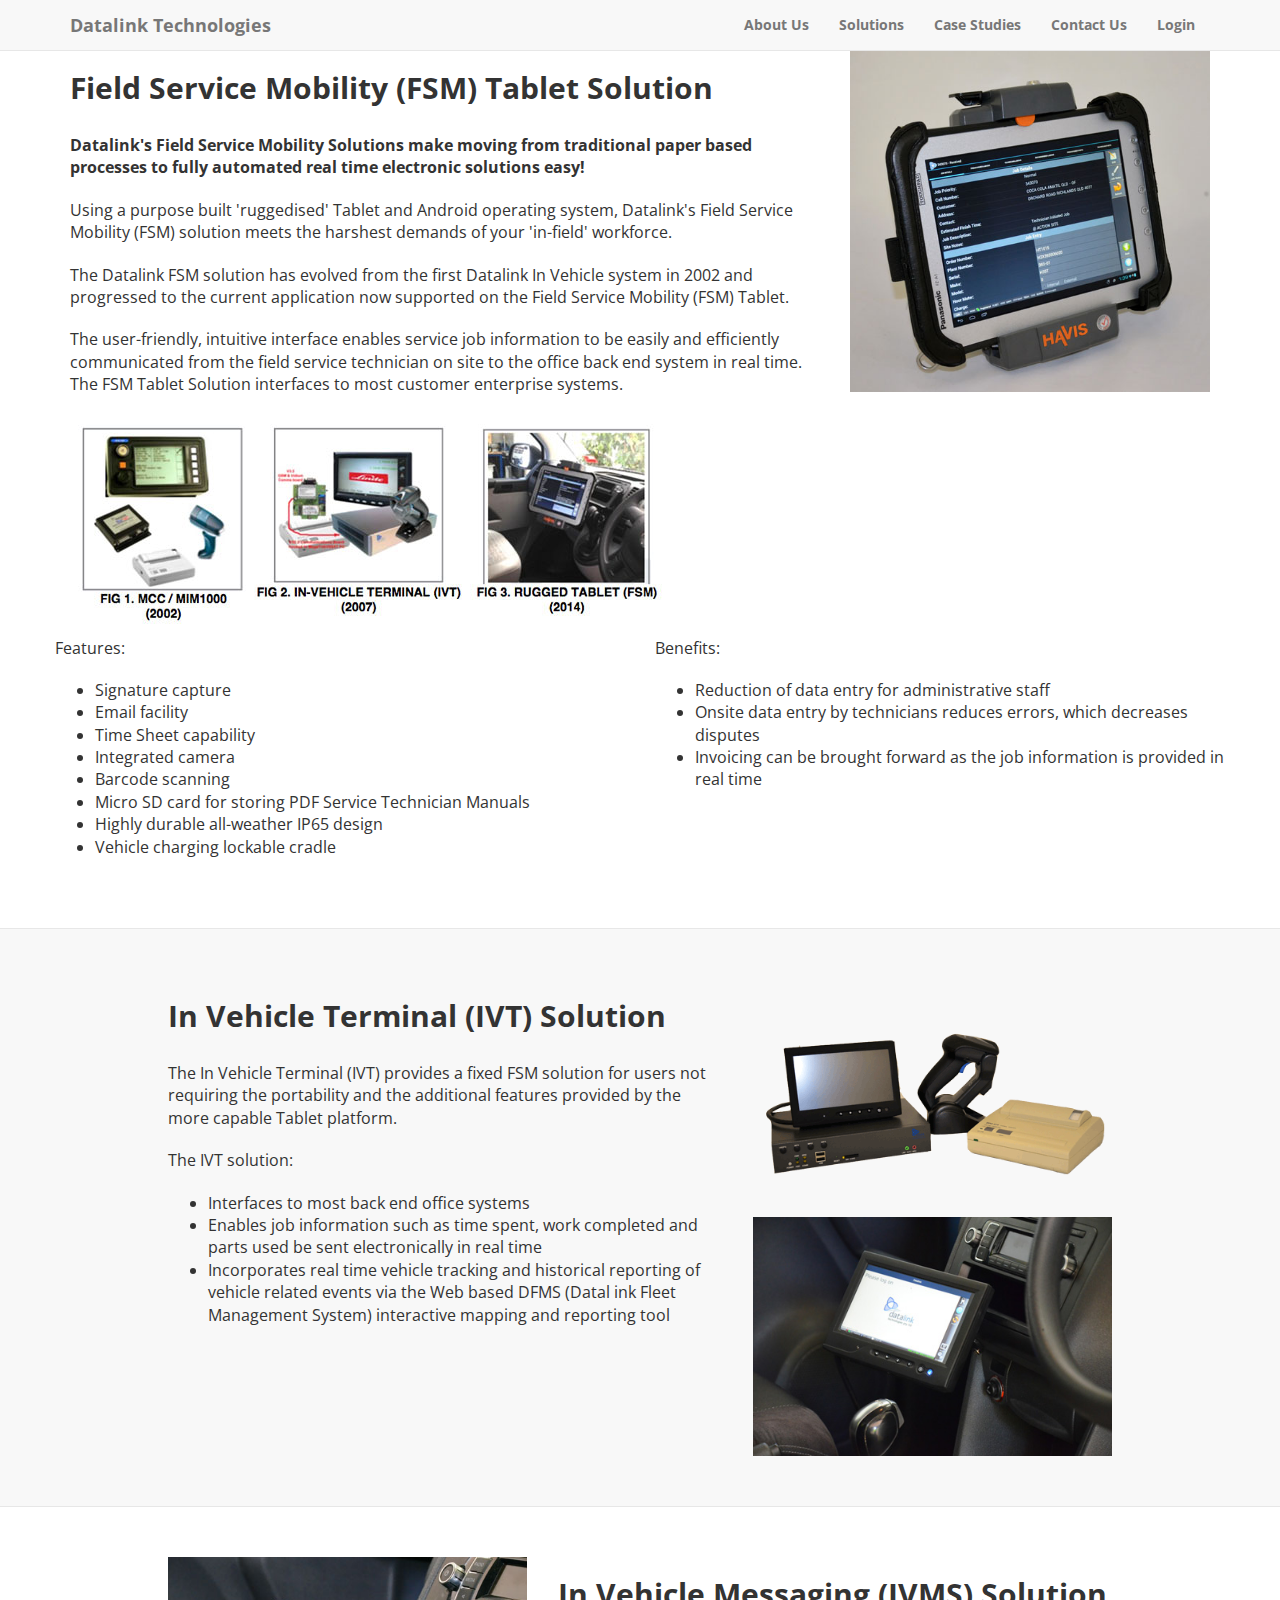
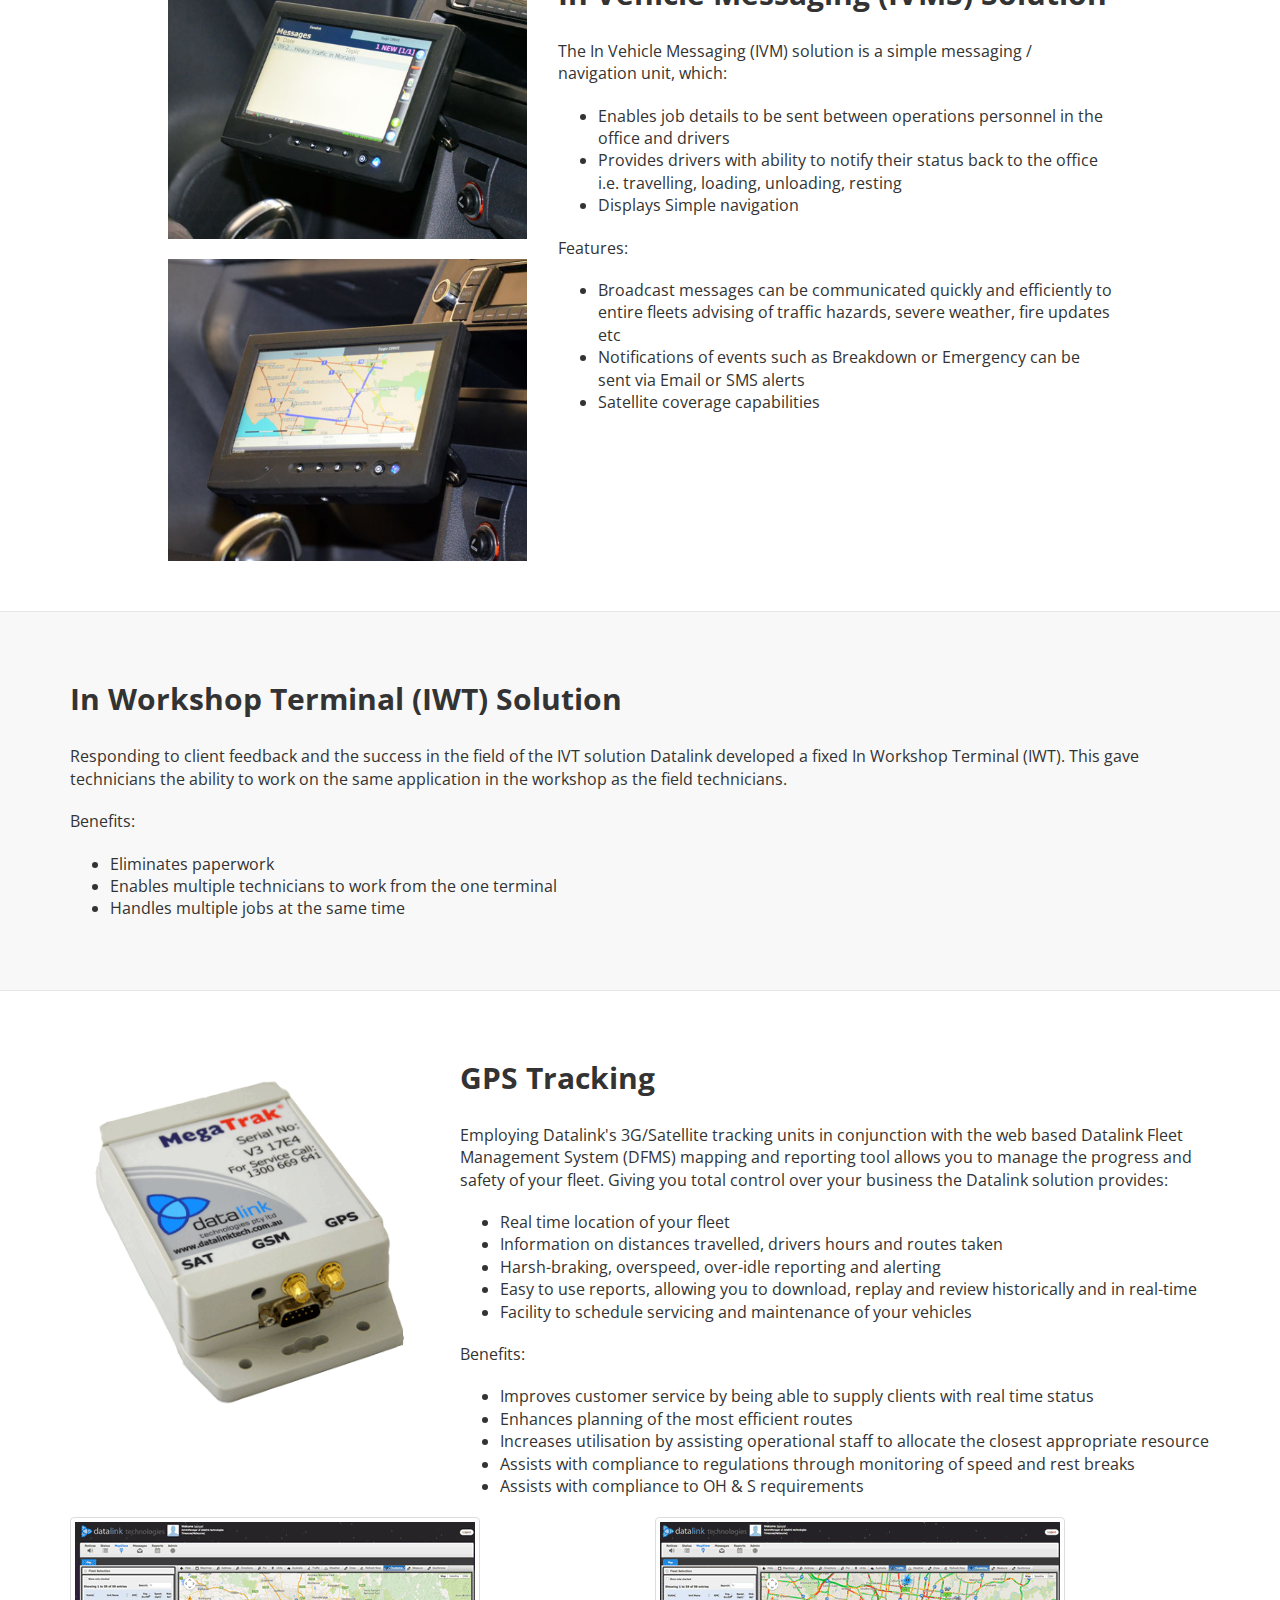
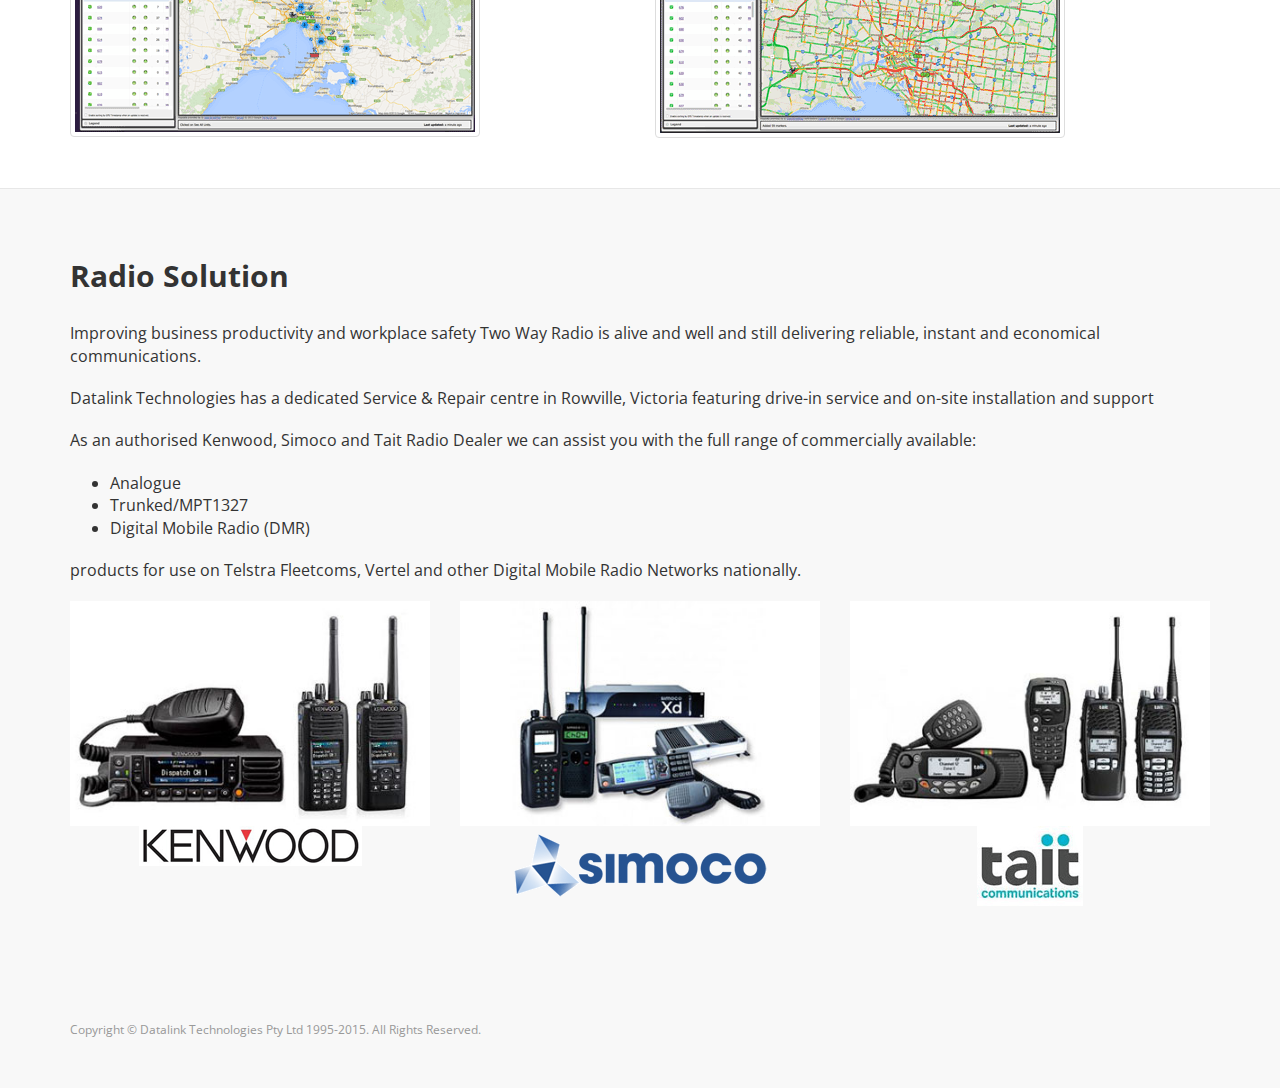
<file: solutions.html>
<!DOCTYPE html>
<html lang="en">

<head>
    <meta charset="utf-8">
    <meta name="viewport" content="width=device-width, initial-scale=1.0">
    <meta name="description" content="">
    <meta name="author" content="">

    <title>Datalink Technologies - Solutions</title>

    <!-- Bootstrap core CSS -->
    <link href="css/bootstrap.css" rel="stylesheet">

    <!-- Custom Google Web Font -->
    <link href="font-awesome/css/font-awesome.min.css" rel="stylesheet">

    <link href='http://fonts.googleapis.com/css?family=Montserrat:400,700' rel='stylesheet' type='text/css'>
    <link href='http://fonts.googleapis.com/css?family=Open+Sans:400,300,700' rel='stylesheet' type='text/css'>

    <!-- Add custom CSS here -->
    <link href="css/landing-page.css" rel="stylesheet">

</head>

<body>

  <nav class="navbar navbar-default navbar-fixed-top" role="navigation">
    <div class="container">
      <div class="navbar-header">
        <button type="button" class="navbar-toggle" data-toggle="collapse" data-target=".navbar-ex1-collapse">
          <span class="sr-only">Toggle navigation</span>
          <span class="icon-bar"></span>
          <span class="icon-bar"></span>
          <span class="icon-bar"></span>
        </button>
        <a class="navbar-brand" href="index.html">Datalink Technologies</a>
      </div>

      <!-- Collect the nav links, forms, and other content for toggling -->
      <div class="collapse navbar-collapse navbar-right navbar-ex1-collapse">
        <ul class="nav navbar-nav">
          <li><a href="about_us.html">About Us</a></li>
          <li><a href="solutions.html">Solutions</a></li>
          <li><a href="case_studies.html">Case Studies</a></li>
          <li><a href="contact_us.html">Contact Us</a></li>
          <li><a href="https://dfms.datalinktech.com.au" target="_blank">Login</a></li>
        </ul>
      </div>
      <!-- /.navbar-collapse -->
    </div>
    <!-- /.container -->
  </nav>

  <div class="content-section-b" id="fsm_tablet_solution">

      <div class="container">

        <div class="row">
          <div class="col-lg-8 col-sm-8">

            <div class="clearfix"></div>

            <h2 class="section-heading">Field Service Mobility (FSM) Tablet Solution</h2>

            <p class="lead">
              <strong>
                Datalink's Field Service Mobility Solutions make moving from traditional paper based
              processes to fully automated real time electronic solutions easy!
              </strong>
            </p>

            <p class="lead">
              Using a purpose built 'ruggedised'
              Tablet and Android operating system,
              Datalink's Field Service Mobility (FSM)
              solution meets the harshest demands of
              your 'in-field' workforce.
            </p>

            <p class="lead">
              The Datalink FSM solution has evolved
              from the first Datalink In Vehicle system
              in 2002 and progressed to the current
              application now supported on the Field
              Service Mobility (FSM) Tablet.
            </p>

            <p class="lead">
              The user-friendly, intuitive interface enables service job information to be easily and efficiently
              communicated from the field service technician on site to the office back end system in real time.
              The FSM Tablet Solution interfaces to most customer enterprise systems.
            </p>

            <img class="img-responsive" src="img/history.jpg" alt="Message List">
          </div>
          <div class="col-lg-4 col-sm-4">
            <img class="img-responsive" src="img/tablet_slanted.jpg" alt="Message List">
          </div>

          <div class="row">
            <div class="col-lg-6 col-sm-6">
              <p class="lead">
                Features:
              </p>

              <ul class="lead">
                <li>Signature capture</li>
                <li>Email facility</li>
                <li>Time Sheet capability</li>
                <li>Integrated camera</li>
                <li>Barcode scanning</li>
                <li>Micro SD card for storing PDF Service Technician Manuals</li>
                <li>Highly durable all-weather IP65 design</li>
                <li>Vehicle charging lockable cradle</li>
              </ul>
            </div>

            <div class="col-lg-6 col-sm-6">
              <p class="lead">
                Benefits:
              </p>

              <ul class="lead">
                <li>Reduction of data entry for administrative staff</li>
                <li>Onsite data entry by technicians reduces errors, which decreases disputes
                </li>
                <li>Invoicing can be brought forward as the job information is provided in real time</li>
              </ul>
            </div>
          </div>
        </div>

      </div>

    </div>

  <div class="content-section-a" id="ivt_solution">

    <div class="container">

      <div class="row">
        <div class="col-lg-offset-1 col-lg-6 col-sm-6">

          <div class="clearfix"></div>

          <h2 class="section-heading">In Vehicle Terminal (IVT) Solution</h2>

          <p class="lead">
            The In Vehicle Terminal (IVT) provides a fixed FSM
            solution for users not requiring the portability and
            the additional features provided by the more
            capable Tablet platform.
          </p>

          <p class="lead">
            The IVT solution:
          </p>

          <ul class="lead">
            <li>Interfaces to most back end office systems</li>
            <li>Enables job information such as time spent,
            work completed and parts used be sent
            electronically in real time</li>
            <li>Incorporates real time vehicle tracking and
            historical reporting of vehicle related events via
            the Web based DFMS (Datal ink Fleet
            Management System) interactive mapping and
            reporting tool</li>
          </ul>

        </div>
        <div class="col-lg-4 col-sm-4">
          <img class="img-responsive" src="img/ivt_solution.png" alt="Service Industries">

          <img class="img-responsive" src="img/ivt_in_vehicle.jpg" alt="gps_tracking">
        </div>
      </div>

    </div>

  </div>

  <div class="content-section-b" id="ivms_solution">

    <div class="container">

      <div class="row">
        <div class="col-lg-offset-1 col-lg-4 col-sm-4">

          <img class="img-responsive" src="img/ivms_1.jpg" alt="Message List">
          <br/>
          <img class="img-responsive" src="img/sygic.jpg" alt="Message Details">

        </div>

        <div class="col-lg-6 col-sm-6">

          <div class="clearfix"></div>

          <h2 class="section-heading">In Vehicle Messaging (IVMS) Solution</h2>

          <p class="lead">
            The In Vehicle Messaging (IVM) solution is a simple
            messaging / navigation unit, which:
          </p>

          <ul class="lead">
            <li>Enables job details to be sent between operations
            personnel in the office and drivers</li>
            <li>Provides drivers with ability to notify their status back to
            the office i.e. travelling, loading, unloading, resting</li>
            <li>Displays Simple navigation</li>
          </ul>

          <p class="lead">
            Features:
          </p>

          <ul class="lead">
            <li>Broadcast messages can be communicated quickly and
            efficiently to entire fleets advising of traffic hazards,
            severe weather, fire updates etc</li>
            <li>Notifications of events such as Breakdown or Emergency
            can be sent via Email or SMS alerts</li>
            <li>Satellite coverage capabilities</li>
          </ul>

        </div>
      </div>

    </div>

   </div>

  <div class="content-section-a" id="iwt_solution">

      <div class="container">

        <div class="row">

          <div class="col-lg-12 col-sm-12">

            <div class="clearfix"></div>

            <h2 class="section-heading">In Workshop Terminal (IWT) Solution</h2>

            <p class="lead">
              Responding to client feedback and the success in the field of the IVT solution Datalink developed
              a fixed In Workshop Terminal (IWT). This gave technicians the ability to work on the same
              application in the workshop as the field technicians.
            </p>

            <p class="lead">
              Benefits:
            </p>

            <ul class="lead">
              <li>Eliminates paperwork</li>
              <li>Enables multiple technicians to work from the one terminal</li>
              <li>Handles multiple jobs at the same time</li>
            </ul>

          </div>
        </div>

      </div>

     </div>

  <div class="content-section-b" id="gps_tracking">

      <div class="container">

        <div class="row">
          <div class="col-lg-4 col-sm-4">
              <img class="img-responsive" src="img/megatrack32.png" alt="gps_tracking">
          </div>

          <div class="col-lg-8 col-sm-8">

            <div class="clearfix"></div>

            <h2 class="section-heading">GPS Tracking</h2>

            <p class="lead">
              Employing Datalink's 3G/Satellite tracking units in conjunction with the web based Datalink Fleet
              Management System (DFMS) mapping and reporting tool allows you to manage the progress and
              safety of your fleet. Giving you total control over your business the Datalink solution provides:
            </p>

            <ul class="lead">
              <li>Real time location of your fleet</li>
              <li>Information on distances travelled, drivers hours and routes taken</li>
              <li>Harsh-braking, overspeed, over-idle reporting and alerting</li>
              <li>Easy to use reports, allowing you to download, replay and review historically and in real-time</li>
              <li>Facility to schedule servicing and maintenance of your vehicles</li>
            </ul>

            <p class="lead">
              Benefits:
            </p>

            <ul class="lead">
              <li>Improves customer service by being able to supply clients with real time status</li>
              <li>Enhances planning of the most efficient routes</li>
              <li>Increases utilisation by assisting operational staff to allocate the closest appropriate resource</li>
              <li>Assists with compliance to regulations through monitoring of speed and rest breaks</li>
              <li>Assists with compliance to OH & S requirements</li>
            </ul>
          </div>
        </div>

        <div class="row">
          <div class="col-lg-6 col-sm-6">
            <a href="img/dfms_mapview_full.png">
              <img class="img-responsive img-thumbnail" src="img/dfms_mapview_thumb.png" alt="Mapview Layer">
            </a>
          </div>
          <div class="col-lg-6 col-sm-6">
            <a href="img/dfms_traffic_layer_full.png">
              <img class="img-responsive img-thumbnail" src="img/dfms_traffic_layer_thumbnail.png" alt="Traffic Layer">
            </a>
          </div>
        </div>

      </div>

    </div>

  <div class="content-section-a" id="radio_solution">

      <div class="container">

        <div class="row">
          <div class="col-lg-12 col-sm-12">

            <div class="clearfix"></div>

            <h2 class="section-heading">Radio Solution</h2>

            <p class="lead">
              Improving business productivity and workplace safety Two Way Radio is alive and well and still
              delivering reliable, instant and economical communications.
            </p>

            <p class="lead">
              Datalink Technologies has a dedicated Service & Repair centre in Rowville, Victoria featuring
              drive-in service and on-site installation and support
            </p>

            <p class="lead">
              As an authorised Kenwood, Simoco and Tait Radio Dealer we can assist you with the full range of commercially available:
            </p>

            <ul class="lead">
              <li>Analogue</li>
              <li>Trunked/MPT1327</li>
              <li>Digital Mobile Radio (DMR)</li>
            </ul>

            <p class="lead">
              products for use on Telstra Fleetcoms, Vertel and other Digital Mobile Radio Networks nationally.
            </p>

          </div>
        </div>

        <div class="row">
          <div class="col-lg-4 col-sm-4">
            <img class="img-responsive img-center" src="img/kenwood_products.jpg">

            <a href="http://www.kenwood.com/au/com/lmr/" target="_blank">
              <img class="img-responsive img-center" src="img/logo-kenwood.png" alt="kenwood">
            </a>

          </div>

          <div class="col-lg-4 col-sm-4">
            <img class="img-responsive img-center" src="img/simoco_products.jpg">

            <a href="http://www.simocogroup.com/australasia/" target="_blank">
              <img class="img-responsive img-center" src="img/logo-simoco.png" alt="simoco">
            </a>

          </div>

          <div class="col-lg-4 col-sm-4">
            <img class="img-responsive img-center" src="img/tait_products.jpg">

            <a href="http://www.taitradio.com/" target="_blank">
              <img class="img-responsive img-center" src="img/logo-tait.png" alt="tait">
            </a>

          </div>

        </div>


      </div>

    </div>

  <footer>
    <div class="container">
      <div class="row">
        <div class="col-lg-12">
          <p class="copyright text-muted small">Copyright &copy; Datalink Technologies Pty Ltd 1995-2015. All Rights Reserved.</p>
        </div>
      </div>
    </div>
  </footer>

    <!-- JavaScript -->
    <script src="js/jquery-1.10.2.js"></script>
    <script src="js/bootstrap.js"></script>

</body>

</html>
</file>
<file: css/landing-page.css>
body, html {
	height: 100%;
	width: 100%;
  font-family: 'Open Sans', "Helvetica Neue", Helvetica, Arial, sans-serif;
}

.navbar, h1, h2, h3, h4, h5, h6 {
	font-weight: 700;
}

.lead {
	font-size: 16px;
	font-weight: 400;
}

.intro-header {
	padding-top: 50px; /* If you're making other pages, make sure there is 50px of padding to make sure the navbar doesn't overlap content! */
	padding-bottom: 50px;
	color: #f8f8f8;
	background: url(../img/intro-bg.jpg) no-repeat center center;
	background-size: cover;
	text-align: center;
}

.intro-message {
	position: relative;
	padding-top: 30%;
	padding-bottom: 30%;
}

.intro-message > h1 {
	margin: 0;
	font-size: 5em;
	text-shadow: 2px 2px 3px rgba(0, 0, 0, 0.6);
}

.intro-divider {
	width: 400px;
	border-top: 1px solid #f8f8f8;
	border-bottom: 1px solid rgba(0, 0, 0, 0.2);
}

.intro-message > h3 {
	text-shadow: 2px 2px 3px rgba(0, 0, 0, 0.6);
}

@media (max-width: 767px) {
	.intro-message {
		padding-bottom: 15%;
	}

	.intro-message > h1 {
		font-size: 3em;
	}

	ul.intro-social-buttons > li {
		display: block;
		margin-bottom: 20px;
		padding: 0;
	}

	ul.intro-social-buttons > li:last-child {
		margin-bottom: 0;
	}

	.intro-divider {
		width: 100%;
	}
}

.network-name {
	text-transform: uppercase;
	font-size: 14px;
	font-weight: 400;
	letter-spacing: 2px;
}

.content-section-a {
	background-color: #f8f8f8;
	padding: 50px 0;
}

.content-section-b {
	border-top: 1px solid #e7e7e7;
	border-bottom: 1px solid #e7e7e7;
	padding: 50px 0;
}

.section-heading {
	margin-bottom: 30px;
}

.section-heading-spacer {
	border-top: 3px solid #e7e7e7;
	width: 200px;
	float: left;
}

.banner {
	padding: 100px 0;
	color: #f8f8f8;
	background: url(../img/banner-bg.jpg) no-repeat center center;
	background-size: cover;
}

.banner h2 {
	margin: 0;
	text-shadow: 2px 2px 3px rgba(0, 0, 0, 0.6);
	font-size: 3em;
}

.banner ul {
	margin-bottom: 0;
}

.banner-social-buttons {
	float: right;
	margin-top: 0;
}

@media (max-width: 1199px) {
	ul.banner-social-buttons {
		float: left;
		margin-top: 15px;
	}	
}

@media (max-width: 767px) {
	.banner h2 {
		margin: 0;
		text-shadow: 2px 2px 3px rgba(0, 0, 0, 0.6);
		font-size: 3em;
	}

	ul.banner-social-buttons > li {
		display: block;
		margin-bottom: 20px;
		padding: 0;
	}

	ul.banner-social-buttons > li:last-child {
		margin-bottom: 0;
	}	
}

footer {
	background-color: #f8f8f8;
	padding: 50px 0;
}

p.copyright {
	margin: 15px 0 0;
}

.img-center {margin:0 auto;}
</file>
